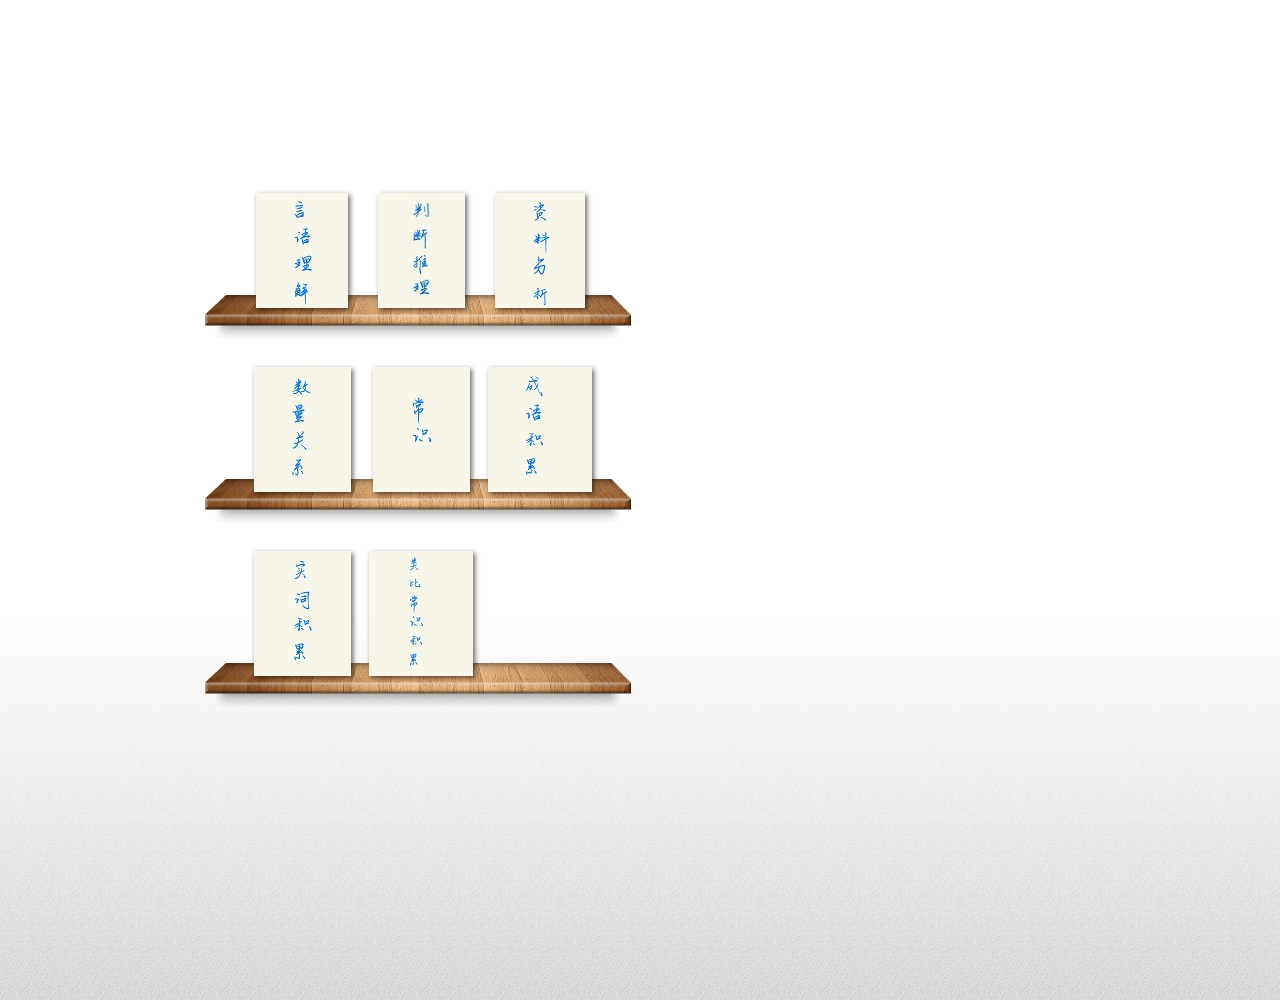
<file: data/行测书架/行测书架.html>
<!doctype html>
<!--[if lt IE 7 ]> <html lang="en" class="ie6"> <![endif]-->
<!--[if IE 7 ]>    <html lang="en" class="ie7"> <![endif]-->
<!--[if IE 8 ]>    <html lang="en" class="ie8"> <![endif]-->
<!--[if IE 9 ]>    <html lang="en" class="ie9"> <![endif]-->
<!--[if !IE]><!--> <html lang="en" class="noie"> <!--<![endif]-->
<head>
<title>Turn.js: The page flip effect in HTML5</title>
<meta name="viewport" content="width=1200" />
<meta name="keywords" content="page,flip,pages,effect,flipbook,flipboard,jquery,html5,book,magazine,newspaper,ipad,iphone,android,ios" />
<meta name="description" content="Turn.js makes a beautiful page turning effect using HTML5 and jQuery" />
<link rel="icon" type="image/png" href="pics/favicon.png" />
<link type="text/css" rel="stylesheet" href="css/jquery.ui.css"></link>
<link type="text/css" rel="stylesheet" href="css/default.css"></link>
<script type="text/javascript" src="extras/all.js"></script>
<script type="text/javascript" src="lib/hash.js"></script>
<script type="text/javascript" src="lib/turn.min.js"></script>
<script type="text/javascript" src="lib/zoom.min.js"></script>
<script type="text/javascript" src="lib/bookshelf.js"></script>
</head>
<body>

<div class="splash">

	
	<div class="center">
		
		
		<div class="bookshelf" style="float:left">

		<div class="shelf">
			<div class="row-1">
				<div class="loc">
					<div> <div class="sample thumb1" sample="yanyu"></div> </div>
					<div> <div class="sample thumb2" sample="panduan"></div> </div>
					<div> <div class="sample thumb3" sample="ziliao"></div> </div>
				</div>
			</div>
			<div class="row-2">
				<div class="loc">
					<div> <div class="sample thumb4" sample="shuliang"></div> </div>
					<div> <div class="sample thumb5" sample="changshi"></div> </div>
					<div> <div class="sample thumb6" sample="chengyu"></div> </div>
				</div>
			</div>
			<div class="row-3">
				<div class="loc">
					<div> <div class="sample thumb7" sample="shici"></div> </div>
					<div> <div class="sample thumb8" sample="leichang"></div> </div>
					
				</div>
			</div>
			
		</div>
		
	</div>






<!-- Samples-->
	<div class="samples">
		<div class="bar">
			<div class="share">
				<i class="icon table-contents" title="Table of contents"></i>
				<i class="icon zoom-in" title="Zoom in"></i>
				
			</div>
			<a class="icon quit"></a>
		</div>
		<div id="book-wrapper">
			<div id="book-zoom"></div>
		</div>
		<div id="slider-bar" class="turnjs-slider">
			<div id="slider"></div>
		</div>

	</div>

<!-- End samples -->

</div>

</div>


<script type="text/javascript">

//1953 360

yepnope({
	test : Modernizr.csstransforms,
	nope : ['lib/turn.html4.min.js', 'css/jquery.ui.html4.css']
});

$('#sample-viewer a').click(function() {
	$(this).hide();
	yepnope({
		test : Modernizr.csstransforms,
		load: ['samples/basic/js/basic.js', 'samples/basic/css/basic.css'],
		nope: 'samples/basic/css/basic.html4.css?'+Math.round(Math.random()*100)
	});
});

var _gaq = _gaq || [];
_gaq.push(['_setAccount', 'UA-28960832-1']);
_gaq.push(['_trackPageview']);

(function() {
	var ga = document.createElement('script'); ga.type = 'text/javascript'; ga.async = true;
	ga.src = ('https:' == document.location.protocol ? 'https://ssl' : 'http://www') + '.google-analytics.com/ga.js';
	var s = document.getElementsByTagName('script')[0]; s.parentNode.insertBefore(ga, s);
})();
</script>
</body>
</html>
</file>
<file: data/行测书架/css/default.css>
@font-face {
	font-family: 'District Thin';
	src: url("../fonts/DistTh___.ttf");
}

@font-face {
  font-family: 'Stempel-Garamond-W01-Roman';
  font-style: normal;
  font-weight: normal;
  src: url('../fonts/Stempel-Garamond-W01-Roman.woff') format('woff');
}


body, ul, table, form{
	margin:0;
	padding:0;

}

/*  #Tablet (Portrait)
	Note: Design for a width of 768px
*/
 @media only screen and (min-width: 768px) and (max-width: 959px) {
	body{

	}
 }

/*  #Mobile (Portrait)
	Note: Design for a width of 320px

 @media only screen and (max-width: 767px) {
	.bookshelf{
		display:none;
	}
	body .turnjs{
		width:120px;
		height:45px;
	}
	body .content{
		width:auto;
		margin:0 20px;
	}
	body .headline{
		font-size:15px;
		line-height:25px;
	}
	body .content section{
		font-size:13px;
	}
	body .simple-sample .code{
		width:300px;
		overflow:hidden;
	}
	body .simple-sample .sample{
		width:auto;
		float:none;
		line-height:20px;
	}
	body .get-now{
		font-size:12px;
	}
	body .splash{
		height:auto;
		-webkit-transition: none;
		-moz-transition: none;
		-ms-transition: none;
		-o-transition: none;
		transition: none;
		background-size:25px 300px;
	}
	body .splash .center{
		width:auto;
		height:auto;
	}
	body .splash h1{
		font-size:25px;
		margin:15px 0;
	}
	body h3{
		font-size:19px;
	}
	body .details li{
		font-size:15px;
		line-height:20px;
	}
	body .details .options{
		display:none;
	}
	body .splash .details{
		margin:20px;
	}
	body .api-chart{
		display:none;
	}
	body .details .production {
		margin-top: 20px;
		margin-bottom: 20px;
	}
	body .content section{
		margin:30px 0;
	}
	body .navigation{
		display:none;
	}
	body .bookshelf-row{
		width:100%;
		height:120px;
		background:url(../pics/bookshelf-row.jpg);
		background-size:100% 100%;
		background-position:50% 50%;
		display:block;
	}
	body .browser-support{
		line-height:30px;
	}
	body .browser-support:after{
		content: ".";
		display: block;
		height: 0;
		clear: both;
		visibility: hidden;
	}
	body .browser-support span{
		margin-left:5px;
	}
	body .support{
		width:25px;
		height:22px;
		background-size:125px 22px;
		clear:left;
	}
	body .safari{
		background-position: 0 0;
	}
	body .chrome{
		background-position: -25px 0;
	}
	body .firefox{
		background-position: -50px 0;
	}
 	body .ie{
		background-position: -75px 0;
	}

	body footer {
		width:80%;
		margin:auto;
		font-size:10px;
	}
	.bookshelf-row{
		text-align:center;
		white-space: nowrap;
	}
	body .bookshelf-row .sample{
		display:inline-block;
		zoom:0.6;
		margin-top:45px;
		margin-left:10px;
		margin-right:10px;
	}
}
*/
/*	#Mobile (Landscape)
	Note: Design for a width of 480px
*/
@media only screen and (min-width: 480px) and (max-width: 767px) {

}

::-moz-selection{
	background:#999;
	color:white;
	text-shadow:none;
}

.bookshelf-row{
	display:none;
}

h1{
	font:38px 'District Thin', helvetica, arial;
	font-weight:lighter;
	margin:20px 0;
	color:#333;

	-webkit-text-fill-color: #333;
	-webkit-text-stroke-color: white;
	-webkit-text-stroke-width: 0.005em;
}

h2, h3 {
	font-family: "Helvetica Neue", Helvetica, Arial, sans-serif;
	color:#444;
	font-weight:bold;
}

h3 {
	margin: 10px 0;
	font-size:25px;
	letter-spacing: -0.05em;
}

a{
	text-decoration:none;
	color:#698145;
}

a:hover{
	text-decoration:underline;
}

p{
	line-height:22px;
	margin:20px 0;
}

li{
	list-style:none;
}

.splash{
	width:100%;
	height:1000px;
	overflow:hidden;
	position:relative;
	background:url(../pics/splash-bg.jpg) bottom left repeat-x;
	
	-webkit-transition:height 1s;
	-moz-transition:height 1s;
	-ms-transition:height 1s;
	-o-transition:height 1s;
	transition:height 1s;
}

.splash .gradient{
	position:absolute;
	bottom:-100px;
	left:0;
	width:100%;
	height:100px;
	z-index:1000;
}

.no-transition{
	-webkit-transition:none;
	-moz-transition:none;
	-ms-transition:none;
	-o-transition:none;
	transition:none;
}

.splash .center{
	width:1000px;
	height:700px;
	margin:auto;
	position:relative;
	z-index: 0;
}

.splash .details{
	float:left;
	margin-top:150px;
	text-shadow: -1px 0 white, 0 1px white, 1px 0 white, 0 -1px white;
}

.turnjs{
	background:no-repeat url(../pics/turnjs-letters.png);
	width:220px;
	height:82px;
	display:inline-block;
	margin-left:-2px;
	-webkit-background-size: 100%;
	-moz-background-size: 100%;
	-ms-background-size: 100%;
	-o-background-size: 100%;
	background-size: 100%;
}

.small-turnjs{
	background:url(../pics/small-turnjs-letters.png);
	width:120px;
	height:45px;
	display:inline-block;
	margin-left:-2px;
}


.details li{
	font:23px 'District Thin', helvetica, arial;
	list-style:none;
	font-weight:lighter;
	line-height:30px;
	color:#333;

	-webkit-text-fill-color: #333;
	-webkit-text-stroke-color: white;
	-webkit-text-stroke-width: 0.0005em;
}

.details .options{
	margin:10px 0;
	float:left;
}

.details .options p{
	margin:10px 0;
}

.details .options a{
	font-family:"Helvetica Neue", Helvetica, Arial, sans-serif;
	font-weight:200;
	font-size:14px;
	color:#334C13;
	text-shadow:0 1px 1px white;
	text-decoration:none;
	margin-left:5px;
}

.details .options a:hover{
	text-decoration:underline;
}

.details .production{
	margin-top:40px;
	margin-bottom:20px;
}

.get-now{
	font-family:"Helvetica Neue", Helvetica, Arial, sans-serif;
	font-size:17px;
	text-decoration:none;
	margin:0;
	padding:5px 20px;
	color:white;
	text-shadow:0 -1px 0 #3D561F;
	border:1px solid #4D682B;
	background-color:#657948;

	background:-webkit-gradient(linear, left top, left bottom, color-stop(0, #82A353),  color-stop(0.5, #62843C), color-stop(0.51,  #5B7E32), color-stop(1,  #476928));
	background:-webkit-linear-gradient(top, #82A353 0%, #62843C 50%, #5B7E32 51%, #476928 100%);
	background:-moz-linear-gradient(top, #82A353 0%, #62843C 50%, #5B7E32 51%, #476928 100%);
	background:-ms-linear-gradient(top, #82A353 0%, #62843C 50%, #5B7E32 51%, #476928 100%);
	background:-o-linear-gradient(top, #82A353 0%, #62843C 50%, #5B7E32 51%, #476928 100%);
	background:linear-gradient(top, #82A353 0%, #62843C 50%, #5B7E32 51%, #476928 100%);

	-webkit-box-shadow:inset 0 1px 1px #9ECF7A, inset 0 -1px 1px #355828, 0 1px 3px #666;
	-moz-box-shadow:inset 0 1px 1px #9ECF7A, inset 0 -1px 1px #355828, 0 1px 3px #666;
	-o-box-shadow:inset 0 1px 1px #9ECF7A, inset 0 -1px 1px #355828, 0 1px 3px #666;
	-ms-box-shadow:inset 0 1px 1px #9ECF7A, inset 0 -1px 1px #355828, 0 1px 3px #666;
	box-shadow:inset 0 1px 1px #9ECF7A, inset 0 -1px 1px #355828, 0 1px 3px #666;

	-webkit-border-radius:20px;
	-moz-border-radius:20px;
	-ms-border-radius:20px;
	-o-border-radius:20px;
	border-radius:20px;
}

.get-now:hover{
	border:1px solid #3F5228;
	text-decoration:none;

	background:-webkit-gradient(linear, left top, left bottom, color-stop(0, #688939), color-stop(1,  #5B6D40));
	background:-webkit-linear-gradient(top, #688939, #5B6D40);
	background:-moz-linear-gradient(top, #688939, #5B6D40);
	background:-ms-linear-gradient(top, #688939, #5B6D40);
	background:-o-linear-gradient(top, #688939, #5B6D40);
	background:linear-gradient(top, #688939, #5B6D40);
}

.get-now:active{
	border:1px solid #243017;

	background:-webkit-gradient(linear, left top, left bottom, color-stop(0, #577330), color-stop(1,  #4C5B35));
	background:-webkit-linear-gradient(top, #577330, #4C5B35);
	background:-moz-linear-gradient(top, #577330, #4C5B35);
	background:-ms-linear-gradient(top, #577330, #4C5B35);
	background:-o-linear-gradient(top, #577330, #4C5B35);
	background:linear-gradient(top, #577330, #4C5B35);
}

.headline{
	font-size:18px;
	line-height:30px;
	margin:50px 0;
}

.preview{
	height:800px;
}

.bookshelf{
	-webkit-transition:all 1s;
	-moz-transition:all 1s;
	-o-transition:all 1s;
	-ms-transition:all 1s;
	transition:all 1s;
}

.preview .no-transition{
	-webkit-transition:none !important;
	-moz-transition:none !important;
	-o-transition:none !important;
	-ms-transition:none !important;
	transition:none !important;
}

.preview .no-transform{
	-webkit-transform:scale3d(1, 1, 1) !important;
	-moz-transform:scale3d(1, 1, 1) !important;
	-o-transform:scale3d(1, 1, 1) !important;
	-ms-transform:scale3d(1, 1, 1) !important;
	transform:scale3d(1, 1, 1) !important;
}

.preview .bookshelf{
	opacity:0;

	-webkit-transform: translate3d(-100px, 0, 0) scale3d(0.5, 0.5, 1);
	-moz-transform: translate3d(-100px, 0, 0) scale3d(0.5, 0.5, 1);
	-o-transform: translate3d(-100px, 0, 0) scale3d(0.5, 0.5, 1);
	-ms-transform: translate3d(-100px, 0, 0) scale3d(0.5, 0.5, 1);
	transform: translate3d(-100px, 0, 0) scale3d(0.5, 0.5, 1);
}

.details{
	-webkit-transition:all 1s;
	-moz-transition:all 1s;
	-o-transition:all 1s;
	-ms-transition:all 1s;
	transition:all 1s;
	cursor:default;
}

.preview .details{
	opacity:0;
	-webkit-transform: translate(20px, 0) scale3d(0.9, 0.9, 1);
	-moz-transform: translate(20px, 0) scale3d(0.9, 0.9, 1);
	-ms-transform: translate(20px, 0) scale3d(0.9, 0.9, 1);
	-o-transform: translate(20px, 0) scale3d(0.9, 0.9, 1);
	transform: translate(20px, 0) scale3d(0.9, 0.9, 1);
}

.animate{
	-webkit-transition:-webkit-transform 1s;
	-moz-transition:-moz-transform 1s;
	-ms-transition:-ms-transform 1s;
	-o-transition:-o-transform 1s;
	transition:transform 1s;
}

.icon{
	width:22px;
	height:22px;
	background-image:url(../pics/new-sprites.png);
	display:inline-block;
}

.details .options .icon{
	display:block;
	float:left;
}

.go-up{
	width:44px;
	height:44px;
	background-position:-44px -22px;
	margin-top:10px;
	position:absolute;
	top:-5px;
	right:20px;
	display:none;
}


.development{
	background-position:0 0;
}

.github{
	background-position:-22px 0;
}

.table-contents{
	background-position:-88px 0;
}

.zoom-in{
	background-position:-198px 0;
}

.zoom-out, .zoom-out-hover{
	background-position:-220px 0;
	width:44px;
	height:44px;
	position:absolute;
	top:20px;
	right:20px;
}

.share-facebook{
	background-position:-110px 0;
}

.share-twitter{
	background-position:-132px 0;
}

.share-pinterest{
	background-position:-154px 0;
}

.share-plus{
	background-position:-176px 0;
}

.table-contents-hover{
	background-position:-88px -22px;
}

.zoom-in-hover{
	background-position:-198px -22px;
}

.zoom-out-hover{
	background-position:-264px 0;
}

.share-facebook-hover{
	background-position:-110px -22px;
}

.share-twitter-hover{
	background-position:-132px -22px;
}

.share-pinterest-hover{
	background-position:-154px -22px;
}

.share-plus-hover{
	background-position:-176px -22px;
}

.bookshelf{
	float:right;
	margin-top:150px;
	margin-left:70px;
	
}

.bookshelf .shelf{
	/*background:url(../pics/bookshelf.gif);
	background-size:100%;*/
	
	width:426px;
	height:440px;
}

.bookshelf .shelf .row-1{
	position:relative;
	width:360px;
	height:158px;
	margin-left:33px;

}

.bookshelf .shelf .row-1:after,
.bookshelf .shelf .row-2:after,
.bookshelf .shelf .row-3:after,
.bookshelf .shelf .row-4:after{
	background:url(../pics/wall-bookshelf.png);
	background-size:100%;
	background-repeat: no-repeat;
	background-position:bottom left;
	width:426px;
	height:210px;
	display:block;
	content:"";
	margin-left:-38px;
}

.bookshelf .shelf .row-2{
	position:relative;
	margin-top:20px;
	height:164px;
	width:360px;
	margin-left:33px;
}

.bookshelf .shelf .row-2:after{
	height:216px;
}

.bookshelf .shelf .row-3{
	position:relative;
	margin-top:20px;
	height:164px;
	width:360px;
	margin-left:33px;
}

.bookshelf .shelf .row-3:after{
	height:216px;
}


.bookshelf .shelf .row-4{
	position:relative;
	margin-top:20px;
	height:164px;
	width:360px;
	margin-left:33px;
}

.bookshelf .shelf .row-4:after{
	height:216px;
}

.bookshelf .shelf .loc{
	position:absolute;
	bottom:0;
	width:100%;
	
}

.bookshelf .shelf .loc > div{
	width:33%;
	height:100%;
	float:left;
	text-align:center;
	position:relative;
}

.bookshelf .suggestion{
	font:12px 'District Thin', helvetica, arial;
	color:#999;
	text-align:center;
	line-height:40px;
}

.bookshelf .sample,
.bookshelf-row .sample{
	margin:auto;
	position: relative;
	z-index:1;

	-webkit-box-shadow:2px 2px 5px rgba(0,0,0,0.6);
	-moz-box-shadow:2px 2px 5px rgba(0,0,0,0.6);
	-ms-box-shadow:2px 2px 5px rgba(0,0,0,0.6);
	-o-box-shadow:2px 2px 5px rgba(0,0,0,0.6);
	box-shadow:2px 2px 5px rgba(0,0,0,0.6);

	-webkit-transition:-webkit-transform 0.1s;
	-webkit-transform:translate(0, 0);
	-moz-transition:-moz-transform 0.1s;
	-moz-transform:translate(0, 0);
	-ms-transition:-ms-transform 0.1s;
	-ms-transform:translate(0, 0);
	-o-transition:-o-transform 0.1s;
	-o-transform:translate(0, 0);
	transition:transform 0.1s;
	transform:translate(0, 0);
}

.sample .loader{
	position:absolute;
	width:32px;
	height:32px;
	top:50%;
	left:50%;
}

.sample .loader i{
	background:white url(../pics/loader.gif) 4px 4px no-repeat;
	position:relative;
	top:-16px;
	left:-16px;
	width:32px;
	height:32px;
	display:block;

	-webkit-border-radius:10px;
	-moz-border-radius:10px;
	-ms-border-radius:10px;
	-o-border-radius:10px;
	border-radius:10px;
}

.bookshelf .shelf .hover,
.bookshelf-row .hover,
.bookshelf .shelf .loading{
	z-index:2;
	cursor:none;
	background-color:white;
	-webkit-transform: scale3d(1.1, 1.1, 1) translate3d(0, -5px, 0);
	-moz-transform: scale3d(1.1, 1.1, 1) translate3d(0, -5px, 0);
	-ms-transform: scale3d(1.1, 1.1, 1) translate3d(0, -5px, 0);
	-o-transform: scale3d(1.1, 1.1, 1) translate3d(0, -5px, 0);
	transform: scale3d(1.1, 1.1, 1) translate3d(0, -5px, 0);
}

.bookshelf .thumb1,
.bookshelf-row .thumb1{
	background-image:url(../pics/言语理解.jpg);
	width:92px;
	height:115px;
}

.bookshelf .thumb2,
.bookshelf-row .thumb2{
	background-image:url(../pics/判断推理.jpg);
	width:87px;
	height:115px;
}

.bookshelf .thumb3,
.bookshelf-row .thumb3{
	background-image:url(../pics/资料分析.jpg);
	width:90px;
	height:115px;
}

.bookshelf .thumb4,
.bookshelf-row .thumb4{
	background-image:url(../pics/数量关系.jpg);
	width:97px;
	height:125px;

}
.bookshelf .thumb5,
.bookshelf-row .thumb5{
	background-image:url(../pics/常识.jpg);
	width:97px;
	height:125px;
}

.bookshelf .thumb6,
.bookshelf-row .thumb6{
	background-image:url(../pics/成语积累.jpg);
	width:104px;
	height:125px;
}

.bookshelf .thumb7,
.bookshelf-row .thumb7{
	background-image:url(../pics/实词积累.jpg);
	width:97px;
	height:125px;
}

.bookshelf .thumb8,
.bookshelf-row .thumb8{
	background-image:url(../pics/类比常识积累.jpg);
	width:104px;
	height:125px;
}

footer{
	font:14px 'District Thin', helvetica, arial;
	line-height:100px;
	text-align:center;
	color:#666;
}

.navigation{
	width:100%;
	height:60px;
	z-index:1000;
	background:white;
}

.navigation nav {
	width:1000px;
	margin:auto;
}

.navigation ul{
	width:1110px;
	margin-left:-50px;
}

.navigation li{
	width:20%;
	float:left;
	list-style:none;
	text-align:center;
	line-height:60px;
}

.navigation li a{
	font:16px 'District Thin', helvetica, arial;
	color:#333;
	padding:5px 10px;
}

.navigation li a:hover{
	text-decoration:none;
}

.navigation .hover,
.navigation .on{
	background:#333;
	color:white;
	-webkit-border-radius:20px;
	-moz-border-radius:20px;
	-ms-border-radius:20px;
	-o-border-radius:20px;
	border-radius:20px;
	text-decoration:none;
}

.fixed .navigation{
	-webkit-box-shadow: 0 0 15px rgba(0,0,0,0.1);
	-moz-box-shadow: 0 0 15px rgba(0,0,0,0.1);
	-o-box-shadow: 0 0 15px rgba(0,0,0,0.1);
	-ms-box-shadow: 0 0 15px rgba(0,0,0,0.1);
	box-shadow: 0 0 15px rgba(0,0,0,0.1);
	position:fixed;
	top:0;
}

.fixed .navigation .go-up{
	display:block;
}

.samples{
	position:absolute;
	top:0;
	left:0;
	width:1000px;
	height:700px;
	display:none;
}

.show-samples .samples{
	display:block;
}

.samples .bar{
	height:100px;
	width:1000px;
	overflow:hidden;
	opacity:0;
	-webkit-transition:opacity 0.1s;
	-moz-transition:opacity 0.1s;
	-o-transition:opacity 0.1s;
	-ms-transition:opacity 0.1s;
	transition:opacity 0.1s;

}

.show-bar .bar{
	-webkit-transition:opacity 1s;
	-moz-transition:opacity 1s;
	-o-transition:opacity 1s;
	-ms-transition:opacity 1s;
	transition:opacity 1s;
	opacity:1;
}

.show-bar .details{
	display:none;
}

.show-bar .bookshelf{
	display:none;
}

.turnjs-slider{
	opacity:0;
	-webkit-transition:opacity 0.1s;
	-moz-transition:opacity 0.1s;
	-o-transition:opacity 0.1s;
	-ms-transition:opacity 0.1s;
	transition:opacity 0.1s;
}

.show-bar .turnjs-slider{
	opacity:1;
	-webkit-transition:opacity 1s;
	-moz-transition:opacity 1s;
	-o-transition:opacity 1s;
	-ms-transition:opacity 1s;
	transition:opacity 1s;
}

.samples .share{
	margin-top:40px;
	text-align:center;
}

.samples .share .icon{
	margin:0 20px;
	cursor:pointer;
}

.samples .quit{
	background-position:-44px 0;
	cursor:default;
	position:absolute;
	right:0;
	top:45px;
}

.samples .quit:hover{
	background-position:-66px 0;
}

#book-wrapper{
	width:960px;
	height:600px;
	margin-left:20px;
	margin-right:20px;
}

header{
	width:1000px;
	margin:20px auto;
}

.content{
	width:1000px;
	margin:auto;
	font-family: "helvetica neue", helvetica, arial;
}

.fixed .content{
	padding-top:60px;
}

.content section{
	margin:100px 0;
	font-size:15px;
	color:#666;
}

.content li{
	padding:2px;
	line-height:30px;
}

.api-chart{
	width:100%;
	float:left;
}

.api-chart:after{
	content:".";
	clear:both;
	visibility:hidden;
}

.api-chart .column{
	width:20%;
	float:left;
}

.api-chart h4{
	font-weight:bold;
	color:#333;
	margin:10px 0;
}

.api-chart ul{
	margin:0;
	padding:0;
}

.api-chart li{
	list-style:none;
}

.api-chart a{
	padding:2px 10px;
	color:#666;
}

.api-chart a:hover{
	-webkit-border-radius:20px;
	-moz-border-radius:20px;
	-ms-border-radius:20px;
	-o-border-radius:20px;
	border-radius:20px;
	background:#ddd;
	text-decoration:none;
	color:#333;
}

.browser-support{
	line-height:50px;
}

.browser-support:after{
	content:".";
	clear:both;
	visibility: hidden;
}

.browser-support span{
	float:left;
	margin-right: 20px;
}

.support{
	width:50px;
	height:44px;
	display:block;
	float:left;
	background:url(../pics/browser-support.gif);
}

.safari{
	background-position: 0 0;
}

.chrome{
	background-position: -50px 0;
}
 .firefox{
	background-position: -100px 0;
}
.ie{
	background-position: -150px 0;
}

.simple-sample:after{
	content: ".";
	display: block;
	clear: both;
	visibility: hidden;
	height:0;
}

.simple-sample .code{
	width:400px;
	float:left;
}

.simple-sample .sample{
	width:600px;
	line-height:250px;
	float:left;
	text-align:center;
}

.simple-sample .sample a{
	cursor:pointer;
}

.code pre{
	font: 14px "Menlo", monospace;
	margin:20px 0;
}

.code .number{
	color:#975186;
}

.code .tag{
	color:#6A976C;
}

.code .selector{
	color:#3A4F97;
}

.code .properties{
	color:#5B7297;
}

.code .string{
	color:#4C6797;
}

.code .script{
	color:#650D16;
}

.code .style{
	color:#9F0678;
}

.note{
	color:#999;
}
</file>
